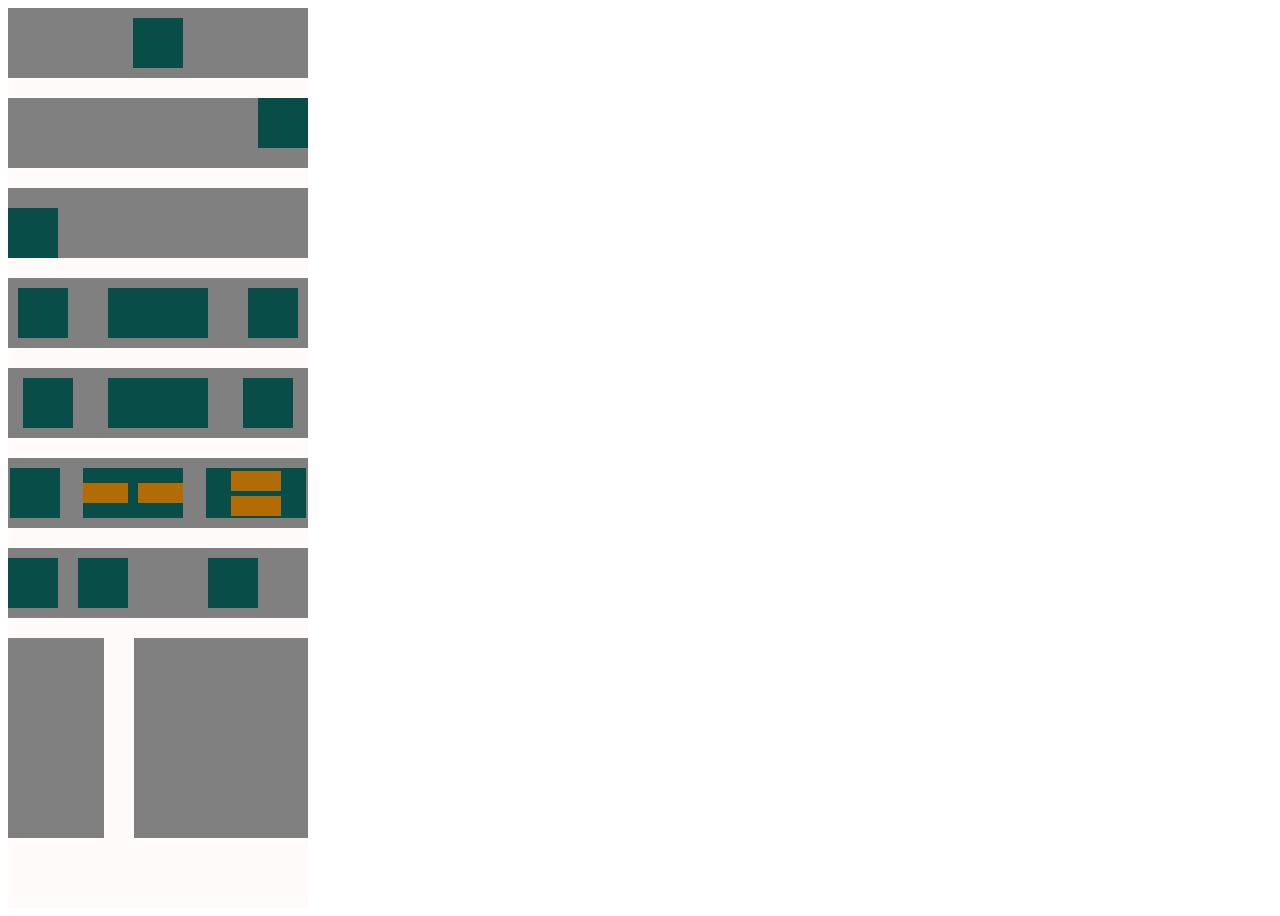
<file: ativ1/index.html>
<!DOCTYPE html>
<html lang="en">
<head>
    <meta charset="UTF-8">
    <meta name="viewport" content="width=device-width, initial-scale=1.0">
    <title>Document</title>
    <link href="estilo.css" type="text/css" rel="stylesheet">
</head>
<body>
    <div class="container">
    <div class="filha1"> 
        <div class="neta">   </div>
    </div>
    <div class="filha2">
        <div class="neta">   </div>
    </div>
    <div class="filha3">
        <div class="neta">   </div>
    </div>
    <div class="filha4">
        <div class="neta">   </div>
        <div class="neta1">   </div>
        <div class="neta">   </div>
    </div>
    <div class="filha5">
        <div class="neta">   </div>
        <div class="neta1">   </div>
        <div class="neta">   </div>
    </div>
    <div class="filha6">
        <div class="neta">   </div>
        <div class="neta2">
            <div class="bisneta"> </div>
            <div class="bisneta"> </div>
        </div>
        <div class="neta3"> <div class="bisneta"> </div> <div class="bisneta"> </div>  </div>
    </div>

    <div class="container2">
        <div class="filha7">
            <div class="neta">   </div>
            <div class="neta">   </div>
        </div>
        <div class="filha8">
            <div class="neta">   </div>
        </div>
    </div>
    
    <div class="container3">
    <div class="filha9">

    </div>

    <div class="filha10"> 

    </div>
    </div>

    </div>
   
</body>
</html>
</file>
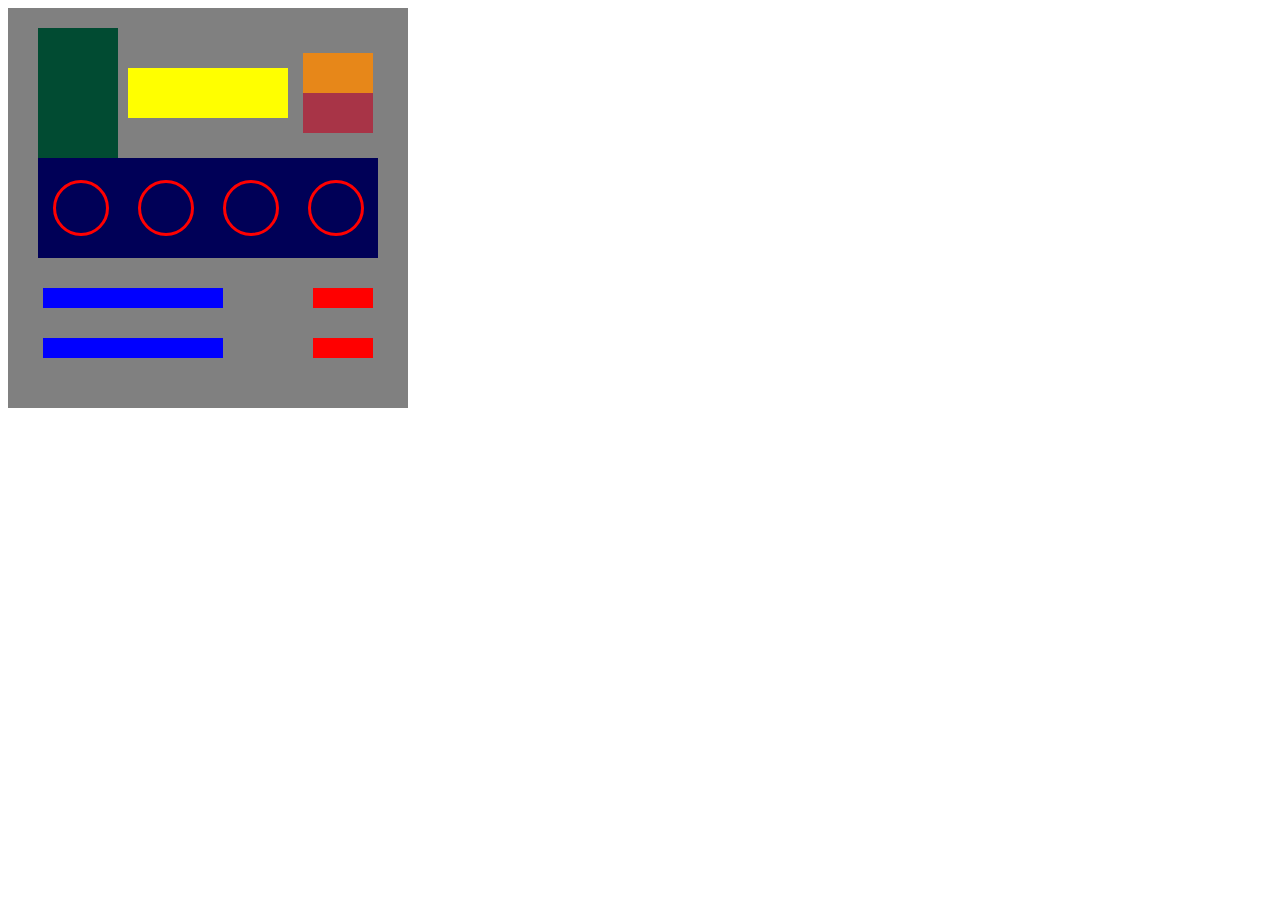
<file: ativ2/index.html>
<!DOCTYPE html>
<html lang="en">
<head>
    <meta charset="UTF-8">
    <meta name="viewport" content="width=device-width, initial-scale=1.0">
    <link href="estilo.css" type="text/css" rel="stylesheet">
    <title>Document</title>
</head>
<body>
    <div class="cinza">
        <div class="invisivel3">
            <div class="invisivel">
                <div class="verde"></div>
                <div class="amarelo"></div>
            </div>
            <div class="invisivel2">
                <div class="bloco1"></div>
                <div class="bloco2"></div>
            </div>
        </div>
        <div class="azul">
            <div class="bolinha"></div>
            <div class="bolinha"></div>
            <div class="bolinha"></div>
            <div class="bolinha"></div>   
        </div>
        <div class="invisivel6">
            <div class="invisivel4">
                <div class="reta-azul"></div>
                <div class="reta-azul"></div>
            </div>
            <div class="invisivel5">
                <div class="reta-verm"></div>
                <div class="reta-verm"></div>
            </div>
        </div>
        
    </div>
</body>
</html>
</file>
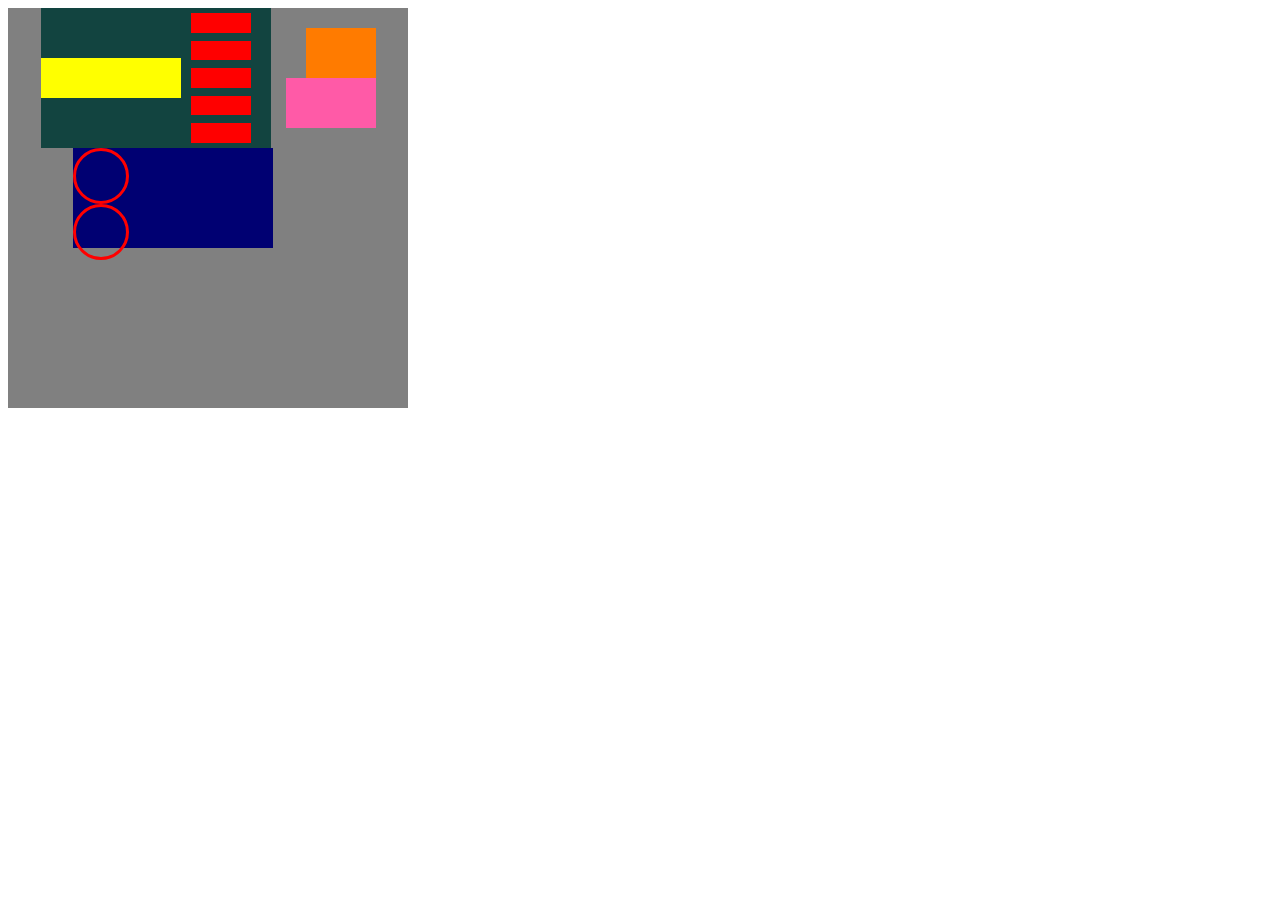
<file: ativ3/index.html>
<!DOCTYPE html>
<html lang="en">
<head>
    <meta charset="UTF-8">
    <meta name="viewport" content="width=device-width, initial-scale=1.0">
    <title>Document</title>
    <link href="estilo.css" type="text/css" rel="stylesheet">
</head>
<body>
    <div class="cinza">
        <div class="invisivel">
            <div class="verde">
                <div class="amarelo"></div>
                <div class="invisivel2">
                    <div class="vermelho"></div>
                    <div class="vermelho"></div>
                    <div class="vermelho"></div>
                    <div class="vermelho"></div>
                    <div class="vermelho"></div>
                </div>
            </div>
            <div class="invisivel3">
                <div class="laranja"></div>
                <div class="rosa"></div>
            </div>
        </div>
        <div class="invisivel">
            <div class="azul">
                <div class="circulo"></div>
                <div class="circulo"></div>
            </div>
            <div class="circulo2"></div>
        </div>
        <div class="invisivel">
            <!-- <div class="vermelho"></div>
            <div class="vermelho"></div>
            <div class="vermelho"></div>
            <div class="vermelho"></div> -->
            <div class="azul-claro"></div>
        </div>
      
    </div>
</body>
</html>
</file>
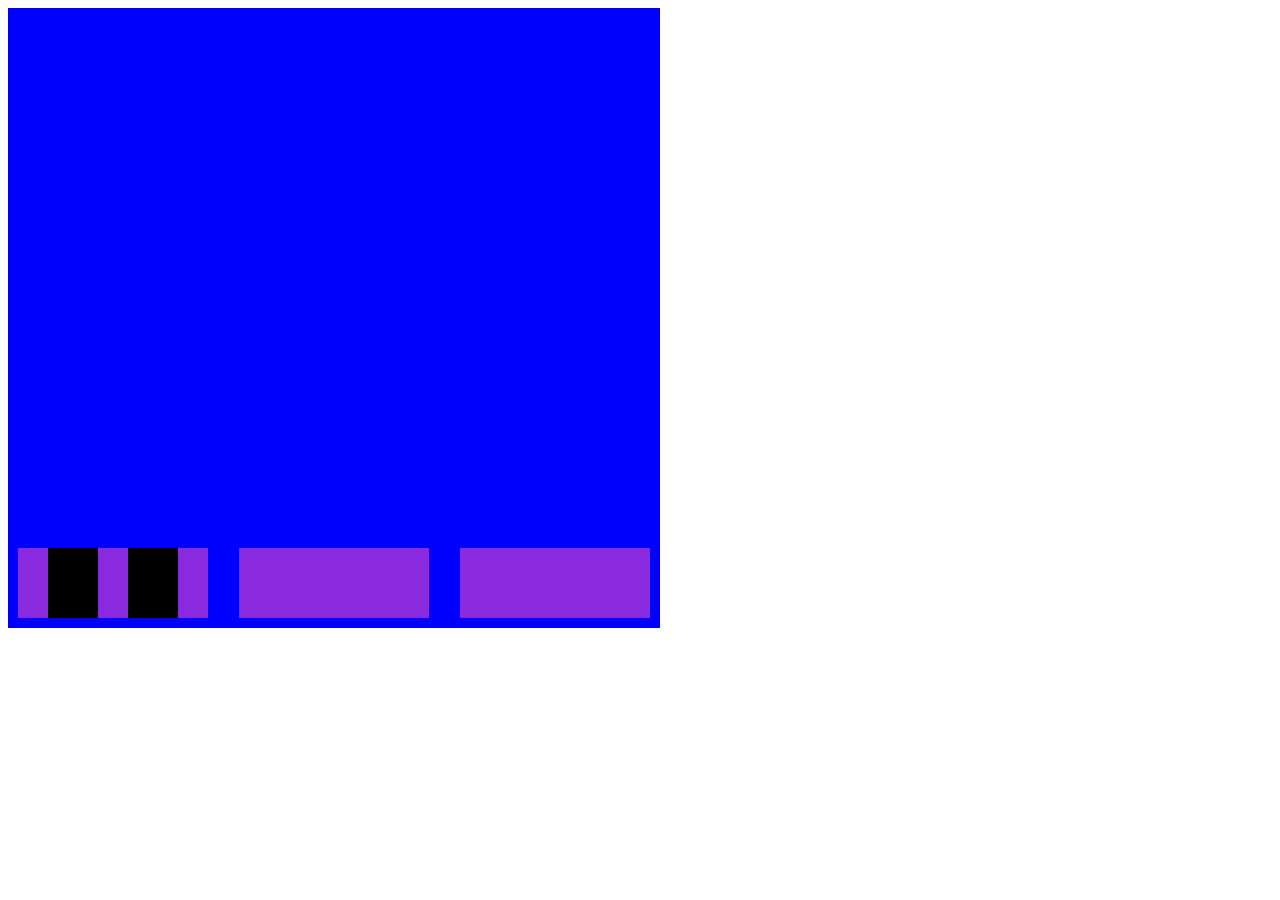
<file: indx.html>
<!DOCTYPE html>
<html lang="en">
<head>
    <meta charset="UTF-8">
    <meta name="viewport" content="width=device-width, initial-scale=1.0">
    <h></href>
    <title>Document</title>
    <link href="estilo.css" rel="stylesheet" type="text/css"> 
</head>
<body>
    <div class="container"> 
        <div class="filha">
            <div class="neta"></div>
            <div class="neta"></div>
        </div>
        <div class="filha"></div>
        <div class="filha"></div>
    </div>
</body>
</html>
</file>
<file: ativ1/estilo.css>
.container{
    background-color: rgb(255, 251, 251);
    width: 300px;
    height: 900px;
    display: flex;
    flex-direction: column;
    gap:20px;
}


.filha1{
    background-color: gray;
    width: 300px;
    height: 70px;
    display: flex;
    gap: 20px;
    justify-content: center;
    align-items: center;
}

.filha2{
    background-color: gray;
    width: 300px;
    height: 70px;
    display: flex;
    gap: 20px;
    justify-content: flex-end;
}


.filha3{
    background-color: gray;
    width: 300px;
    height: 70px;
    display: flex;
    gap: 20px;
    justify-content: flex-start;
    align-items: flex-end;
}



.filha4{
    background-color: gray;
    width: 300px;
    height: 70px;
    display: flex;
    gap: 20px;
    align-items: center;
    justify-content: space-around;
}

.neta1{
    width: 100px;
    height: 50px;
    background-color: rgb(8, 77, 71);

}

.neta2{
    width: 100px;
    height: 50px;
    background-color: rgb(8, 77, 71);
    align-items: center ;
    justify-content: space-around;
    flex-direction: row;
    display: flex;
    gap: 10px;

}
.neta3{
    width: 100px;
    height: 50px;
    background-color: rgb(8, 77, 71);
    display: flex;
    flex-direction: column;
    align-items: center;
    justify-content: space-around;
}

.bisneta{
    width: 50px;
    height: 20px;
    background-color: rgb(179, 108, 3);
}
.filha5{
    background-color: gray;
    width: 300px;
    height: 70px;
    display: flex;
    gap: 20px;
    align-items: center;
    justify-content: space-evenly;
}

.filha6{
    background-color: gray;
    width: 300px;
    height: 70px;
    display: flex;
    gap: 20px;
    align-items: center;
    justify-content: space-around;

}
.container2{
    display: flex;
    flex-direction: row;
}

.container3{
    display: flex;
    flex-direction: row;
    gap: 30px;
}

.filha7{
    background-color: gray;
    width: 200px;
    height: 70px;
    display: flex;
    gap: 20px;
    align-items: center;
    justify-content: flex-start;

}

.filha8{
    background-color: gray;
    width: 100px;
    height: 70px;
    display: flex;
    gap: 20px;
    align-items: center;
    
}

.filha9{
    background-color: gray;
    width: 100px;
    height: 200px;
    display: flex;
    align-items: center;
    flex-direction: column;
 
    
}

.filha10{
    background-color: gray;
    width: 180px;
    height: 200px;
    display: flex;
    align-items: center;
    flex-direction: column;
}

.neta7{
    margin-top: 10px;
    width: 85px;
    height: 40px;
    background-color: rgb(8, 77, 71);
}

.neta4{
    width: 85px;
    height: 75px;
    background-color: rgb(219, 88, 0);
}

.neta5{
    width: 85px;
    height: 30px;
    background-color: rgb(155, 0, 0);
}

.neta6{
    width: 85px;
    height: 30px;
    background-color: rgb(255, 251, 8);
    display: flex;
    flex-direction: row;
}

.bisneta1{
    width: 15px;
    height: 5px;
    background-color: rgb(209, 112, 0);
}

.bisneta2{
    width: 15px;
    height: 5px;
    background-color: rgb(226, 102, 0);
}

.neta{
    width: 50px;
    height: 50px;
    background-color: rgb(8, 77, 71);
}

.neta8{
    width: 40px;
    height: 40px;
    background-color: rgb(8, 77, 71);
}

.neta9{
    width: 65px;
    height: 20px;
    background-color: brown;
}

.invisivel{
    margin: 5px;
    flex-direction: column;
}

.neta10{
    background-color: yellow;
    width: 80px;
    height: 20px;
}

.invisivel2{
    flex-direction: column;
    align-items: center;
}

.invisivel1{
    display: flex;
    align-items: flex-start;
}

.invisivel{
    display: flex;
    flex-direction: row;
    justify-content: flex-start;
}

.neta11{
    background-color: rgb(255, 115, 0);
    width: 120px;
    height: 80px;
    display: flex;
    justify-content: flex-end;
    align-items: center;
}

.bisneta4{
    width: 40px;
    height: 40px;
    background-color: yellow;
    margin: 10px;
}

.invisivel3{
    display: flex;
    flex-direction: column;
    justify-content: flex-start;
}
.neta12{
    background-color: brown;
    width: 60px;
    height: 25px;
}

.neta13{
    background-color: yellow;
    width: 60px;
    height: 25px;
}
</file>
<file: ativ2/estilo.css>
.invisivel{
    display: flex;
    width: 260px;
    height: 130px;
    align-items: center;
    flex-direction: row;
    gap: 10px;
}

.invisivel2{
    display: flex;
    width: 80px;
    height: 130px;
    flex-direction: column;
    align-items: center;
    justify-content: center;
}
/* 

space-between: The first item is at the start, the last item is at the end, and the remaining space is distributed evenly between the items.
space-around: Items have equal space on both sides, resulting in half the space at the ends compared to the space between items.
space-evenly: Items and the space at the ends have equal distribution of available space. */

.invisivel3{
    display: flex;
    flex-direction: row;
    align-items: center;
    width: 340px;
    height: 130px;
}

.bolinha{
    width: 50px;
    height: 50px;
    border-radius: 50px;
    border: solid ;
    border-color: red;
}

.azul{
    display: flex;
    width: 340px;
    height: 100px;
    background-color: rgb(0, 0, 87);
    justify-content: space-around;
    align-items: center;
}
.cinza{
    background-color: gray;
    width: 400px;
    height: 400px;
    display: flex;
    flex-direction: column;
    align-items: center;
    justify-content: center;
}

.verde{
    width: 80px;
    height: 130px;
    background-color: rgb(1, 75, 50);
}

.amarelo{
    width: 160px;
    height: 50px;
    background-color: yellow;
}

.bloco1{
    background-color: rgba(255, 136, 0, 0.808);
    width: 70px;
    height: 40px;
}

.bloco2{
    background-color: rgb(168, 52, 71);
    width: 70px;
    height: 40px;
}

.reta-azul{
    width: 180px;
    height: 20px;
    background-color: blue;
}

.reta-verm{
    width: 60px;
    height: 20px;
    background-color: red;
}
.invisivel4{
    width: 220px;
    height: 130px;
    display: flex;
    flex-direction: column;
    align-items: start;
    justify-content: space-evenly;
}
.invisivel5{
    width: 110px;
    height: 130px;
    display: flex;
    flex-direction: column;
    justify-content: space-evenly;
    align-items: end;
}

.invisivel6{
    display: flex;
    width: 330px;
    height: 130px;
    flex-direction: row;
    justify-content: space-around;
}
</file>
<file: ativ3/estilo.css>
/*
    <div class="cinza">
        <div class="invisivel">
            <div class="verde">
                <div class="amarelo"></div>
                <div class="invisivel2">
                    <div class="vermelho"></div>
                </div>
            </div>
            <div class="invisivel3">
                <div class="laranja"></div>
                <div class="rosa"></div>
            </div>
        </div>
        <div class="invisivel">
            <div class="azul">
                <div class="circulo"></div>
            </div>
            <div class="circulo2"></div>
        </div>
        <div class="invisivel">
            <div class="vermelho"></div>
            <div class="vermelho"></div>
            <div class="vermelho"></div>
            <div class="vermelho"></div>
            <div class="azul-claro"></div>
        </div>
      
    </div>*/

.laranja{
    width: 70px;
    height: 50px;
    background-color: rgb(255, 123, 0);
}
.invisivel3{
    display: flex;
    width: 100px;
    height: 140px;
    flex-direction: column;
    justify-content: center;
    align-items: end;

}
.rosa{
    width: 90px;
    height: 50px;
    background-color: rgb(255, 90, 167);
}

.cinza{
    background-color: gray;
    width: 400px;
    height: 400px;
    display: flex;
    flex-direction: column;
    align-items: center;
    justify-content: center;
    gap: 10px;
}

.azul{
    background-color: rgb(0, 0, 114);
    width: 200px;
    height: 100px;
}

.circulo{
    height: 50px;
    width: 50px;
    border-radius: 50px;
    border: solid;
    border-color: rgb(255, 0, 0);
}

.invisivel{
    display: flex;
    width: 340px;
    height: 130px;
    flex-direction: row;
    justify-content: space-around;
}

.verde{
    width: 230px;
    height: 140px;
    background-color: rgb(18, 68, 64);
    display: flex;
    justify-content: space-between;
    align-items: center;
}

.amarelo{
    width: 140px;
    height: 40px ;
    background-color: yellow;
}

.invisivel2{
    display: flex;
    width: 80px;
    height: 130px;
    flex-direction: column;
    gap: 8px;
}


.vermelho{
    width: 60px;
    height: 20px;
    background-color: red;
}
</file>
<file: estilo.css>
.container{
    background-color: blue;
    width: 50%;
    height: 600px;
    display: flex;
     /* justify-content: end;  */
    /* justify-content: center; */
    justify-content: space-between;
    align-items: end;
    gap: 3px;
    padding: 10px;
}

.neta{
    width: 50px;
    width: 50px;
    background-color: black;
    justify-content: space-between;
}
.filha{
        display: flex;
    	background-color: blueviolet;
        width: 30%;
        height: 70px;
        justify-content: space-evenly;
}

/*  

align-items é na vertical
justify-content é na horizontal


*/
</file>
